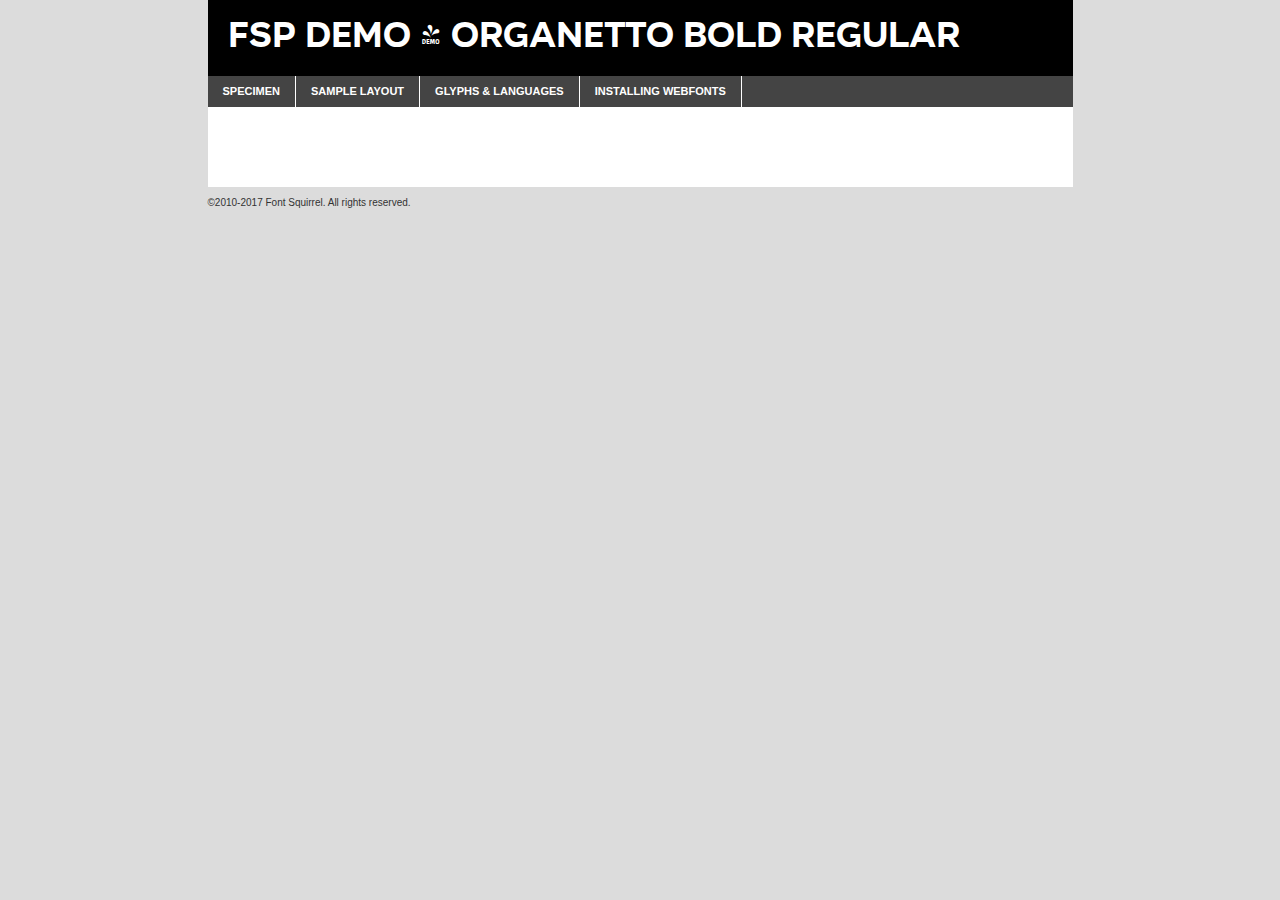
<file: assets/Fonts/webfontkit-20220503-123400/organetto-demo.html>
<!DOCTYPE html PUBLIC "-//W3C//DTD XHTML 1.0 Transitional//EN"
	"http://www.w3.org/TR/xhtml1/DTD/xhtml1-transitional.dtd">

<html xmlns="http://www.w3.org/1999/xhtml" xml:lang="en" lang="en">
<head>
	<meta http-equiv="Content-Type" content="text/html; charset=utf-8" />
	<script src="http://ajax.googleapis.com/ajax/libs/jquery/1.7.2/jquery.min.js" type="text/javascript" charset="utf-8"></script>
	<script type="text/javascript">
	(function($){$.fn.easyTabs=function(option){var param=jQuery.extend({fadeSpeed:"fast",defaultContent:1,activeClass:'active'},option);$(this).each(function(){var thisId="#"+this.id;if(param.defaultContent==''){param.defaultContent=1;}
	if(typeof param.defaultContent=="number")
	{var defaultTab=$(thisId+" .tabs li:eq("+(param.defaultContent-1)+") a").attr('href').substr(1);}else{var defaultTab=param.defaultContent;}
	$(thisId+" .tabs li a").each(function(){var tabToHide=$(this).attr('href').substr(1);$("#"+tabToHide).addClass('easytabs-tab-content');});hideAll();changeContent(defaultTab);function hideAll(){$(thisId+" .easytabs-tab-content").hide();}
	function changeContent(tabId){hideAll();$(thisId+" .tabs li").removeClass(param.activeClass);$(thisId+" .tabs li a[href=#"+tabId+"]").closest('li').addClass(param.activeClass);if(param.fadeSpeed!="none")
	{$(thisId+" #"+tabId).fadeIn(param.fadeSpeed);}else{$(thisId+" #"+tabId).show();}}
	$(thisId+" .tabs li").click(function(){var tabId=$(this).find('a').attr('href').substr(1);changeContent(tabId);return false;});});}})(jQuery);
	</script>
	<link rel="stylesheet" href="specimen_files/specimen_stylesheet.css" type="text/css" charset="utf-8" />
	<link rel="stylesheet" href="stylesheet.css" type="text/css" charset="utf-8" />

	<style type="text/css">
					body{
				font-family: 'organettobold';
							}
		</style>

	<title>FSP DEMO - Organetto Bold Regular Specimen</title>
	
	
	<script type="text/javascript" charset="utf-8">
		$(document).ready(function() {
			$('#container').easyTabs({defaultContent:1});
		});
	</script>
</head>

<body>
<div id="container">
	<div id="header">
		FSP DEMO - Organetto Bold Regular	</div>
	<ul class="tabs">
		<li><a href="#specimen">Specimen</a></li>
		<li><a href="#layout">Sample Layout</a></li>
				<li><a href="#glyphs">Glyphs &amp; Languages</a></li>
		<li><a href="#installing">Installing Webfonts</a></li>
		
	</ul>
	
	<div id="main_content">

		
			<div id="specimen">
		
				<div class="section">
					<div class="grid12 firstcol">
						<div class="huge">AaBb</div>
					</div>
				</div>
		
				<div class="section">
					<div class="glyph_range">A&#x200B;B&#x200b;C&#x200b;D&#x200b;E&#x200b;F&#x200b;G&#x200b;H&#x200b;I&#x200b;J&#x200b;K&#x200b;L&#x200b;M&#x200b;N&#x200b;O&#x200b;P&#x200b;Q&#x200b;R&#x200b;S&#x200b;T&#x200b;U&#x200b;V&#x200b;W&#x200b;X&#x200b;Y&#x200b;Z&#x200b;a&#x200b;b&#x200b;c&#x200b;d&#x200b;e&#x200b;f&#x200b;g&#x200b;h&#x200b;i&#x200b;j&#x200b;k&#x200b;l&#x200b;m&#x200b;n&#x200b;o&#x200b;p&#x200b;q&#x200b;r&#x200b;s&#x200b;t&#x200b;u&#x200b;v&#x200b;w&#x200b;x&#x200b;y&#x200b;z&#x200b;1&#x200b;2&#x200b;3&#x200b;4&#x200b;5&#x200b;6&#x200b;7&#x200b;8&#x200b;9&#x200b;0&#x200b;&amp;&#x200b;.&#x200b;,&#x200b;?&#x200b;!&#x200b;&#64;&#x200b;(&#x200b;)&#x200b;#&#x200b;$&#x200b;%&#x200b;*&#x200b;+&#x200b;-&#x200b;=&#x200b;:&#x200b;;</div>
				</div>
				<div class="section">
					<div class="grid12 firstcol">
						<table class="sample_table">
							<tr><td>10</td><td class="size10">abcdefghijklmnopqrstuvwxyzABCDEFGHIJKLMNOPQRSTUVWXYZ0123456789abcdefghijklmnopqrstuvwxyzABCDEFGHIJKLMNOPQRSTUVWXYZ0123456789abcdefghijklmnopqrstuvwxyzABCDEFGHIJKLMNOPQRSTUVWXYZ</td></tr>
							<tr><td>11</td><td class="size11">abcdefghijklmnopqrstuvwxyzABCDEFGHIJKLMNOPQRSTUVWXYZ0123456789abcdefghijklmnopqrstuvwxyzABCDEFGHIJKLMNOPQRSTUVWXYZ0123456789abcdefghijklmnopqrstuvwxyzABCDEFGHIJKLMNOPQRSTUVWXYZ</td></tr>
							<tr><td>12</td><td class="size12">abcdefghijklmnopqrstuvwxyzABCDEFGHIJKLMNOPQRSTUVWXYZ0123456789abcdefghijklmnopqrstuvwxyzABCDEFGHIJKLMNOPQRSTUVWXYZ0123456789abcdefghijklmnopqrstuvwxyzABCDEFGHIJKLMNOPQRSTUVWXYZ</td></tr>
							<tr><td>13</td><td class="size13">abcdefghijklmnopqrstuvwxyzABCDEFGHIJKLMNOPQRSTUVWXYZ0123456789abcdefghijklmnopqrstuvwxyzABCDEFGHIJKLMNOPQRSTUVWXYZ0123456789abcdefghijklmnopqrstuvwxyzABCDEFGHIJKLMNOPQRSTUVWXYZ</td></tr>
							<tr><td>14</td><td class="size14">abcdefghijklmnopqrstuvwxyzABCDEFGHIJKLMNOPQRSTUVWXYZ0123456789abcdefghijklmnopqrstuvwxyzABCDEFGHIJKLMNOPQRSTUVWXYZ0123456789abcdefghijklmnopqrstuvwxyzABCDEFGHIJKLMNOPQRSTUVWXYZ</td></tr>
							<tr><td>16</td><td class="size16">abcdefghijklmnopqrstuvwxyzABCDEFGHIJKLMNOPQRSTUVWXYZ0123456789abcdefghijklmnopqrstuvwxyzABCDEFGHIJKLMNOPQRSTUVWXYZ</td></tr>
							<tr><td>18</td><td class="size18">abcdefghijklmnopqrstuvwxyzABCDEFGHIJKLMNOPQRSTUVWXYZ0123456789abcdefghijklmnopqrstuvwxyzABCDEFGHIJKLMNOPQRSTUVWXYZ</td></tr>
							<tr><td>20</td><td class="size20">abcdefghijklmnopqrstuvwxyzABCDEFGHIJKLMNOPQRSTUVWXYZ0123456789abcdefghijklmnopqrstuvwxyzABCDEFGHIJKLMNOPQRSTUVWXYZ</td></tr>
							<tr><td>24</td><td class="size24">abcdefghijklmnopqrstuvwxyzABCDEFGHIJKLMNOPQRSTUVWXYZ0123456789abcdefghijklmnopqrstuvwxyzABCDEFGHIJKLMNOPQRSTUVWXYZ</td></tr>
							<tr><td>30</td><td class="size30">abcdefghijklmnopqrstuvwxyzABCDEFGHIJKLMNOPQRSTUVWXYZ0123456789abcdefghijklmnopqrstuvwxyzABCDEFGHIJKLMNOPQRSTUVWXYZ</td></tr>
							<tr><td>36</td><td class="size36">abcdefghijklmnopqrstuvwxyzABCDEFGHIJKLMNOPQRSTUVWXYZ0123456789abcdefghijklmnopqrstuvwxyzABCDEFGHIJKLMNOPQRSTUVWXYZ</td></tr>
							<tr><td>48</td><td class="size48">abcdefghijklmnopqrstuvwxyzABCDEFGHIJKLMNOPQRSTUVWXYZ0123456789abcdefghijklmnopqrstuvwxyzABCDEFGHIJKLMNOPQRSTUVWXYZ</td></tr>
							<tr><td>60</td><td class="size60">abcdefghijklmnopqrstuvwxyzABCDEFGHIJKLMNOPQRSTUVWXYZ0123456789abcdefghijklmnopqrstuvwxyzABCDEFGHIJKLMNOPQRSTUVWXYZ</td></tr>
							<tr><td>72</td><td class="size72">abcdefghijklmnopqrstuvwxyzABCDEFGHIJKLMNOPQRSTUVWXYZ0123456789abcdefghijklmnopqrstuvwxyzABCDEFGHIJKLMNOPQRSTUVWXYZ</td></tr>
							<tr><td>90</td><td class="size90">abcdefghijklmnopqrstuvwxyzABCDEFGHIJKLMNOPQRSTUVWXYZ0123456789abcdefghijklmnopqrstuvwxyzABCDEFGHIJKLMNOPQRSTUVWXYZ</td></tr>
						</table>
				
					</div>
			
				</div>
		
		
		
								<div class="section" id="bodycomparison">


										<div id="xheight">
				<div class="fontbody">&#x25FC;&#x25FC;&#x25FC;&#x25FC;&#x25FC;&#x25FC;&#x25FC;&#x25FC;&#x25FC;&#x25FC;&#x25FC;&#x25FC;&#x25FC;&#x25FC;&#x25FC;&#x25FC;&#x25FC;&#x25FC;&#x25FC;&#x25FC;&#x25FC;&#x25FC;&#x25FC;&#x25FC;&#x25FC;&#x25FC;&#x25FC;&#x25FC;&#x25FC;&#x25FC;&#x25FC;&#x25FC;&#x25FC;&#x25FC;&#x25FC;&#x25FC;&#x25FC;&#x25FC;&#x25FC;&#x25FC;&#x25FC;&#x25FC;&#x25FC;&#x25FC;&#x25FC;&#x25FC;&#x25FC;&#x25FC;&#x25FC;&#x25FC;&#x25FC;&#x25FC;&#x25FC;&#x25FC;&#x25FC;&#x25FC;&#x25FC;&#x25FC;&#x25FC;&#x25FC;&#x25FC;&#x25FC;&#x25FC;&#x25FC;&#x25FC;&#x25FC;&#x25FC;&#x25FC;&#x25FC;&#x25FC;&#x25FC;&#x25FC;&#x25FC;&#x25FC;&#x25FC;&#x25FC;&#x25FC;&#x25FC;&#x25FC;&#x25FC;&#x25FC;&#x25FC;&#x25FC;&#x25FC;&#x25FC;&#x25FC;&#x25FC;&#x25FC;&#x25FC;&#x25FC;&#x25FC;&#x25FC;&#x25FC;&#x25FC;&#x25FC;&#x25FC;&#x25FC;&#x25FC;&#x25FC;body</div><div class="arialbody">body</div><div class="verdanabody">body</div><div class="georgiabody">body</div></div>
										<div class="fontbody" style="z-index:1">
											body<span>FSP DEMO - Organetto Bold Regular</span>
										</div>
										<div class="arialbody" style="z-index:1">
											body<span>Arial</span>
										</div>
										<div class="verdanabody" style="z-index:1">
											body<span>Verdana</span>
										</div>
										<div class="georgiabody" style="z-index:1">
											body<span>Georgia</span>
										</div>



								</div>
		
		
				<div class="section psample psample_row1" id="">
					
					<div class="grid2 firstcol">
						<p class="size10"><span>10.</span>Aenean lacinia bibendum nulla sed consectetur. Fusce dapibus, tellus ac cursus commodo, tortor mauris condimentum nibh, ut fermentum massa justo sit amet risus. Nullam id dolor id nibh ultricies vehicula ut id elit. Cum sociis natoque penatibus et magnis dis parturient montes, nascetur ridiculus mus. Nulla vitae elit libero, a pharetra augue.</p>
			
					</div>
					<div class="grid3">
						<p class="size11"><span>11.</span>Aenean lacinia bibendum nulla sed consectetur. Fusce dapibus, tellus ac cursus commodo, tortor mauris condimentum nibh, ut fermentum massa justo sit amet risus. Nullam id dolor id nibh ultricies vehicula ut id elit. Cum sociis natoque penatibus et magnis dis parturient montes, nascetur ridiculus mus. Nulla vitae elit libero, a pharetra augue.</p>
			
					</div>
					<div class="grid3">
						<p class="size12"><span>12.</span>Aenean lacinia bibendum nulla sed consectetur. Fusce dapibus, tellus ac cursus commodo, tortor mauris condimentum nibh, ut fermentum massa justo sit amet risus. Nullam id dolor id nibh ultricies vehicula ut id elit. Cum sociis natoque penatibus et magnis dis parturient montes, nascetur ridiculus mus. Nulla vitae elit libero, a pharetra augue.</p>
			
					</div>
					<div class="grid4">
						<p class="size13"><span>13.</span>Aenean lacinia bibendum nulla sed consectetur. Fusce dapibus, tellus ac cursus commodo, tortor mauris condimentum nibh, ut fermentum massa justo sit amet risus. Nullam id dolor id nibh ultricies vehicula ut id elit. Cum sociis natoque penatibus et magnis dis parturient montes, nascetur ridiculus mus. Nulla vitae elit libero, a pharetra augue.</p>
			
					</div>
					<div class="white_blend"></div>
					
				</div>
				<div class="section psample psample_row2" id="">
					<div class="grid3 firstcol">
						<p class="size14"><span>14.</span>Aenean lacinia bibendum nulla sed consectetur. Fusce dapibus, tellus ac cursus commodo, tortor mauris condimentum nibh, ut fermentum massa justo sit amet risus. Nullam id dolor id nibh ultricies vehicula ut id elit. Cum sociis natoque penatibus et magnis dis parturient montes, nascetur ridiculus mus. Nulla vitae elit libero, a pharetra augue.</p>
			
					</div>
					<div class="grid4">
						<p class="size16"><span>16.</span>Aenean lacinia bibendum nulla sed consectetur. Fusce dapibus, tellus ac cursus commodo, tortor mauris condimentum nibh, ut fermentum massa justo sit amet risus. Nullam id dolor id nibh ultricies vehicula ut id elit. Cum sociis natoque penatibus et magnis dis parturient montes, nascetur ridiculus mus. Nulla vitae elit libero, a pharetra augue.</p>
			
					</div>
					<div class="grid5">
						<p class="size18"><span>18.</span>Aenean lacinia bibendum nulla sed consectetur. Fusce dapibus, tellus ac cursus commodo, tortor mauris condimentum nibh, ut fermentum massa justo sit amet risus. Nullam id dolor id nibh ultricies vehicula ut id elit. Cum sociis natoque penatibus et magnis dis parturient montes, nascetur ridiculus mus. Nulla vitae elit libero, a pharetra augue.</p>
			
					</div>

					<div class="white_blend"></div>

				</div>
				
				<div class="section psample psample_row3" id="">
					<div class="grid5 firstcol">
						<p class="size20"><span>20.</span>Aenean lacinia bibendum nulla sed consectetur. Fusce dapibus, tellus ac cursus commodo, tortor mauris condimentum nibh, ut fermentum massa justo sit amet risus. Nullam id dolor id nibh ultricies vehicula ut id elit. Cum sociis natoque penatibus et magnis dis parturient montes, nascetur ridiculus mus. Nulla vitae elit libero, a pharetra augue.</p>
					</div>
					<div class="grid7">
						<p class="size24"><span>24.</span>Aenean lacinia bibendum nulla sed consectetur. Fusce dapibus, tellus ac cursus commodo, tortor mauris condimentum nibh, ut fermentum massa justo sit amet risus. Nullam id dolor id nibh ultricies vehicula ut id elit. Cum sociis natoque penatibus et magnis dis parturient montes, nascetur ridiculus mus. Nulla vitae elit libero, a pharetra augue.</p>
					</div>
					
					<div class="white_blend"></div>
					
				</div>
				
				<div class="section psample psample_row4" id="">
					<div class="grid12 firstcol">
						<p class="size30"><span>30.</span>Aenean lacinia bibendum nulla sed consectetur. Fusce dapibus, tellus ac cursus commodo, tortor mauris condimentum nibh, ut fermentum massa justo sit amet risus. Nullam id dolor id nibh ultricies vehicula ut id elit. Cum sociis natoque penatibus et magnis dis parturient montes, nascetur ridiculus mus. Nulla vitae elit libero, a pharetra augue.</p>
					</div>
					<div class="white_blend"></div>
					
				</div>
				
				
				
				<div class="section psample psample_row1 fullreverse">
					<div class="grid2 firstcol">
						<p class="size10"><span>10.</span>Aenean lacinia bibendum nulla sed consectetur. Fusce dapibus, tellus ac cursus commodo, tortor mauris condimentum nibh, ut fermentum massa justo sit amet risus. Nullam id dolor id nibh ultricies vehicula ut id elit. Cum sociis natoque penatibus et magnis dis parturient montes, nascetur ridiculus mus. Nulla vitae elit libero, a pharetra augue.</p>
			
					</div>
					<div class="grid3">
						<p class="size11"><span>11.</span>Aenean lacinia bibendum nulla sed consectetur. Fusce dapibus, tellus ac cursus commodo, tortor mauris condimentum nibh, ut fermentum massa justo sit amet risus. Nullam id dolor id nibh ultricies vehicula ut id elit. Cum sociis natoque penatibus et magnis dis parturient montes, nascetur ridiculus mus. Nulla vitae elit libero, a pharetra augue.</p>
			
					</div>
					<div class="grid3">
						<p class="size12"><span>12.</span>Aenean lacinia bibendum nulla sed consectetur. Fusce dapibus, tellus ac cursus commodo, tortor mauris condimentum nibh, ut fermentum massa justo sit amet risus. Nullam id dolor id nibh ultricies vehicula ut id elit. Cum sociis natoque penatibus et magnis dis parturient montes, nascetur ridiculus mus. Nulla vitae elit libero, a pharetra augue.</p>
			
					</div>
					<div class="grid4">
						<p class="size13"><span>13.</span>Aenean lacinia bibendum nulla sed consectetur. Fusce dapibus, tellus ac cursus commodo, tortor mauris condimentum nibh, ut fermentum massa justo sit amet risus. Nullam id dolor id nibh ultricies vehicula ut id elit. Cum sociis natoque penatibus et magnis dis parturient montes, nascetur ridiculus mus. Nulla vitae elit libero, a pharetra augue.</p>
			
					</div>
					<div class="black_blend"></div>
					
				</div>
				
				<div class="section psample psample_row2 fullreverse">
					<div class="grid3 firstcol">
						<p class="size14"><span>14.</span>Aenean lacinia bibendum nulla sed consectetur. Fusce dapibus, tellus ac cursus commodo, tortor mauris condimentum nibh, ut fermentum massa justo sit amet risus. Nullam id dolor id nibh ultricies vehicula ut id elit. Cum sociis natoque penatibus et magnis dis parturient montes, nascetur ridiculus mus. Nulla vitae elit libero, a pharetra augue.</p>
			
					</div>
					<div class="grid4">
						<p class="size16"><span>16.</span>Aenean lacinia bibendum nulla sed consectetur. Fusce dapibus, tellus ac cursus commodo, tortor mauris condimentum nibh, ut fermentum massa justo sit amet risus. Nullam id dolor id nibh ultricies vehicula ut id elit. Cum sociis natoque penatibus et magnis dis parturient montes, nascetur ridiculus mus. Nulla vitae elit libero, a pharetra augue.</p>
			
					</div>
					<div class="grid5">
						<p class="size18"><span>18.</span>Aenean lacinia bibendum nulla sed consectetur. Fusce dapibus, tellus ac cursus commodo, tortor mauris condimentum nibh, ut fermentum massa justo sit amet risus. Nullam id dolor id nibh ultricies vehicula ut id elit. Cum sociis natoque penatibus et magnis dis parturient montes, nascetur ridiculus mus. Nulla vitae elit libero, a pharetra augue.</p>
			
					</div>
					<div class="black_blend"></div>

				</div>
				
				<div class="section psample fullreverse psample_row3" id="">
					<div class="grid5 firstcol">
						<p class="size20"><span>20.</span>Aenean lacinia bibendum nulla sed consectetur. Fusce dapibus, tellus ac cursus commodo, tortor mauris condimentum nibh, ut fermentum massa justo sit amet risus. Nullam id dolor id nibh ultricies vehicula ut id elit. Cum sociis natoque penatibus et magnis dis parturient montes, nascetur ridiculus mus. Nulla vitae elit libero, a pharetra augue.</p>
					</div>
					<div class="grid7">
						<p class="size24"><span>24.</span>Aenean lacinia bibendum nulla sed consectetur. Fusce dapibus, tellus ac cursus commodo, tortor mauris condimentum nibh, ut fermentum massa justo sit amet risus. Nullam id dolor id nibh ultricies vehicula ut id elit. Cum sociis natoque penatibus et magnis dis parturient montes, nascetur ridiculus mus. Nulla vitae elit libero, a pharetra augue.</p>
					</div>
					
					<div class="black_blend"></div>
					
				</div>
				
				<div class="section psample fullreverse psample_row4" id="" style="border-bottom: 20px #000 solid;">
					<div class="grid12 firstcol">
						<p class="size30"><span>30.</span>Aenean lacinia bibendum nulla sed consectetur. Fusce dapibus, tellus ac cursus commodo, tortor mauris condimentum nibh, ut fermentum massa justo sit amet risus. Nullam id dolor id nibh ultricies vehicula ut id elit. Cum sociis natoque penatibus et magnis dis parturient montes, nascetur ridiculus mus. Nulla vitae elit libero, a pharetra augue.</p>
					</div>
					<div class="black_blend"></div>
					
				</div>
				
				
				
				
			</div>
			
			<div id="layout">
				
				<div class="section">
					
					<div class="grid12 firstcol">
						<h1>Lorem Ipsum Dolor</h1>
						<h2>Etiam porta sem malesuada magna mollis euismod</h2>
						
						<p class="byline">By <a href="#link">Aenean Lacinia</a></p>
					</div>
				</div>
				<div class="section">
					<div class="grid8 firstcol">
						<p class="large">Donec sed odio dui. Morbi leo risus, porta ac consectetur ac, vestibulum at eros. Fusce dapibus, tellus ac cursus commodo, tortor mauris condimentum nibh, ut fermentum massa justo sit amet risus. </p>

						
						<h3>Pellentesque ornare sem</h3>

						<p>Maecenas sed diam eget risus varius blandit sit amet non magna. Maecenas faucibus mollis interdum. Donec ullamcorper nulla non metus auctor fringilla. Nullam id dolor id nibh ultricies vehicula ut id elit. Nullam id dolor id nibh ultricies vehicula ut id elit. </p>

						<p>Aenean eu leo quam. Pellentesque ornare sem lacinia quam venenatis vestibulum. Lorem ipsum dolor sit amet, consectetur adipiscing elit. Cum sociis natoque penatibus et magnis dis parturient montes, nascetur ridiculus mus. </p>

						<p>Nulla vitae elit libero, a pharetra augue. Praesent commodo cursus magna, vel scelerisque nisl consectetur et. Aenean lacinia bibendum nulla sed consectetur. </p>

						<p>Nullam quis risus eget urna mollis ornare vel eu leo. Nullam quis risus eget urna mollis ornare vel eu leo. Maecenas sed diam eget risus varius blandit sit amet non magna. Donec ullamcorper nulla non metus auctor fringilla. </p>

						<h3>Cras mattis consectetur</h3>

						<p>Aenean eu leo quam. Pellentesque ornare sem lacinia quam venenatis vestibulum. Aenean lacinia bibendum nulla sed consectetur. Integer posuere erat a ante venenatis dapibus posuere velit aliquet. Cras mattis consectetur purus sit amet fermentum. </p>

						<p>Nullam id dolor id nibh ultricies vehicula ut id elit. Nullam quis risus eget urna mollis ornare vel eu leo. Cras mattis consectetur purus sit amet fermentum.</p>
					</div>
					
					<div class="grid4 sidebar">
						
						<div class="box reverse">
							<p class="last">Nullam quis risus eget urna mollis ornare vel eu leo. Donec ullamcorper nulla non metus auctor fringilla. Cras mattis consectetur purus sit amet fermentum. Sed posuere consectetur est at lobortis. Lorem ipsum dolor sit amet, consectetur adipiscing elit. </p>
						</div>
						
						<p class="caption">Maecenas sed diam eget risus varius.</p>

						<p>Vestibulum id ligula porta felis euismod semper. Integer posuere erat a ante venenatis dapibus posuere velit aliquet. Vestibulum id ligula porta felis euismod semper. Sed posuere consectetur est at lobortis. Maecenas sed diam eget risus varius blandit sit amet non magna. Fusce dapibus, tellus ac cursus commodo, tortor mauris condimentum nibh, ut fermentum massa justo sit amet risus. </p>

					

						<p>Duis mollis, est non commodo luctus, nisi erat porttitor ligula, eget lacinia odio sem nec elit. Aenean lacinia bibendum nulla sed consectetur. Vivamus sagittis lacus vel augue laoreet rutrum faucibus dolor auctor. Aenean lacinia bibendum nulla sed consectetur. Nullam quis risus eget urna mollis ornare vel eu leo. </p>

						<p>Praesent commodo cursus magna, vel scelerisque nisl consectetur et. Donec ullamcorper nulla non metus auctor fringilla. Maecenas faucibus mollis interdum. Fusce dapibus, tellus ac cursus commodo, tortor mauris condimentum nibh, ut fermentum massa justo sit amet risus. </p>

					</div>
				</div>
				
			</div>


			



		<div id="glyphs">
			<div class="section">
				<div class="grid12 firstcol">
			
				<h1>Language Support</h1>
				<p>The subset of FSP DEMO - Organetto Bold Regular in this kit supports the following languages:<br />
			
					English, Arrernte, Bislama, Cebuano, Fijian, Gilbertese, Hmong, Ibanag, Iloko_ilokano, Interglossa_glosa, Interlingua, Lojban, Norfolk_pitcairnese, Oromo, Rotokas, Seychelles_creole, Shona, Somali, Southern_ndebele, Swahili, Swati_swazi, Tok_pisin, Warlpiri, Xhosa, Zulu, Latinbasic, Ubasic, Demo				</p>
				<h1>Glyph Chart</h1>
				<p>The subset of FSP DEMO - Organetto Bold Regular in this kit includes all the glyphs listed below. Unicode entities are included above each glyph to help you insert individual characters into your layout.</p>
				<div id="glyph_chart">
			
																				 <div><p>&amp;#32;</p>&#32;</div>
																				 <div><p>&amp;#33;</p>&#33;</div>
																				 <div><p>&amp;#34;</p>&#34;</div>
																				 <div><p>&amp;#35;</p>&#35;</div>
																				 <div><p>&amp;#36;</p>&#36;</div>
																				 <div><p>&amp;#37;</p>&#37;</div>
																				 <div><p>&amp;#38;</p>&#38;</div>
																				 <div><p>&amp;#39;</p>&#39;</div>
																				 <div><p>&amp;#40;</p>&#40;</div>
																				 <div><p>&amp;#41;</p>&#41;</div>
																				 <div><p>&amp;#42;</p>&#42;</div>
																				 <div><p>&amp;#43;</p>&#43;</div>
																				 <div><p>&amp;#44;</p>&#44;</div>
																				 <div><p>&amp;#45;</p>&#45;</div>
																				 <div><p>&amp;#46;</p>&#46;</div>
																				 <div><p>&amp;#47;</p>&#47;</div>
																				 <div><p>&amp;#48;</p>&#48;</div>
																				 <div><p>&amp;#49;</p>&#49;</div>
																				 <div><p>&amp;#50;</p>&#50;</div>
																				 <div><p>&amp;#51;</p>&#51;</div>
																				 <div><p>&amp;#52;</p>&#52;</div>
																				 <div><p>&amp;#53;</p>&#53;</div>
																				 <div><p>&amp;#54;</p>&#54;</div>
																				 <div><p>&amp;#55;</p>&#55;</div>
																				 <div><p>&amp;#56;</p>&#56;</div>
																				 <div><p>&amp;#57;</p>&#57;</div>
																				 <div><p>&amp;#58;</p>&#58;</div>
																				 <div><p>&amp;#59;</p>&#59;</div>
																				 <div><p>&amp;#60;</p>&#60;</div>
																				 <div><p>&amp;#61;</p>&#61;</div>
																				 <div><p>&amp;#62;</p>&#62;</div>
																				 <div><p>&amp;#63;</p>&#63;</div>
																				 <div><p>&amp;#64;</p>&#64;</div>
																				 <div><p>&amp;#65;</p>&#65;</div>
																				 <div><p>&amp;#66;</p>&#66;</div>
																				 <div><p>&amp;#67;</p>&#67;</div>
																				 <div><p>&amp;#68;</p>&#68;</div>
																				 <div><p>&amp;#69;</p>&#69;</div>
																				 <div><p>&amp;#70;</p>&#70;</div>
																				 <div><p>&amp;#71;</p>&#71;</div>
																				 <div><p>&amp;#72;</p>&#72;</div>
																				 <div><p>&amp;#73;</p>&#73;</div>
																				 <div><p>&amp;#74;</p>&#74;</div>
																				 <div><p>&amp;#75;</p>&#75;</div>
																				 <div><p>&amp;#76;</p>&#76;</div>
																				 <div><p>&amp;#77;</p>&#77;</div>
																				 <div><p>&amp;#78;</p>&#78;</div>
																				 <div><p>&amp;#79;</p>&#79;</div>
																				 <div><p>&amp;#80;</p>&#80;</div>
																				 <div><p>&amp;#81;</p>&#81;</div>
																				 <div><p>&amp;#82;</p>&#82;</div>
																				 <div><p>&amp;#83;</p>&#83;</div>
																				 <div><p>&amp;#84;</p>&#84;</div>
																				 <div><p>&amp;#85;</p>&#85;</div>
																				 <div><p>&amp;#86;</p>&#86;</div>
																				 <div><p>&amp;#87;</p>&#87;</div>
																				 <div><p>&amp;#88;</p>&#88;</div>
																				 <div><p>&amp;#89;</p>&#89;</div>
																				 <div><p>&amp;#90;</p>&#90;</div>
																				 <div><p>&amp;#91;</p>&#91;</div>
																				 <div><p>&amp;#92;</p>&#92;</div>
																				 <div><p>&amp;#93;</p>&#93;</div>
																				 <div><p>&amp;#94;</p>&#94;</div>
																				 <div><p>&amp;#95;</p>&#95;</div>
																				 <div><p>&amp;#96;</p>&#96;</div>
																				 <div><p>&amp;#97;</p>&#97;</div>
																				 <div><p>&amp;#98;</p>&#98;</div>
																				 <div><p>&amp;#99;</p>&#99;</div>
																				 <div><p>&amp;#100;</p>&#100;</div>
																				 <div><p>&amp;#101;</p>&#101;</div>
																				 <div><p>&amp;#102;</p>&#102;</div>
																				 <div><p>&amp;#103;</p>&#103;</div>
																				 <div><p>&amp;#104;</p>&#104;</div>
																				 <div><p>&amp;#105;</p>&#105;</div>
																				 <div><p>&amp;#106;</p>&#106;</div>
																				 <div><p>&amp;#107;</p>&#107;</div>
																				 <div><p>&amp;#108;</p>&#108;</div>
																				 <div><p>&amp;#109;</p>&#109;</div>
																				 <div><p>&amp;#110;</p>&#110;</div>
																				 <div><p>&amp;#111;</p>&#111;</div>
																				 <div><p>&amp;#112;</p>&#112;</div>
																				 <div><p>&amp;#113;</p>&#113;</div>
																				 <div><p>&amp;#114;</p>&#114;</div>
																				 <div><p>&amp;#115;</p>&#115;</div>
																				 <div><p>&amp;#116;</p>&#116;</div>
																				 <div><p>&amp;#117;</p>&#117;</div>
																				 <div><p>&amp;#118;</p>&#118;</div>
																				 <div><p>&amp;#119;</p>&#119;</div>
																				 <div><p>&amp;#120;</p>&#120;</div>
																				 <div><p>&amp;#121;</p>&#121;</div>
																				 <div><p>&amp;#122;</p>&#122;</div>
																				 <div><p>&amp;#123;</p>&#123;</div>
																				 <div><p>&amp;#124;</p>&#124;</div>
																				 <div><p>&amp;#125;</p>&#125;</div>
																				 <div><p>&amp;#126;</p>&#126;</div>
																				 <div><p>&amp;#160;</p>&#160;</div>
																				 <div><p>&amp;#173;</p>&#173;</div>
																				 <div><p>&amp;#8192;</p>&#8192;</div>
																				 <div><p>&amp;#8193;</p>&#8193;</div>
																				 <div><p>&amp;#8194;</p>&#8194;</div>
																				 <div><p>&amp;#8195;</p>&#8195;</div>
																				 <div><p>&amp;#8196;</p>&#8196;</div>
																				 <div><p>&amp;#8197;</p>&#8197;</div>
																				 <div><p>&amp;#8198;</p>&#8198;</div>
																				 <div><p>&amp;#8199;</p>&#8199;</div>
																				 <div><p>&amp;#8200;</p>&#8200;</div>
																				 <div><p>&amp;#8201;</p>&#8201;</div>
																				 <div><p>&amp;#8202;</p>&#8202;</div>
																				 <div><p>&amp;#8208;</p>&#8208;</div>
																				 <div><p>&amp;#8209;</p>&#8209;</div>
																				 <div><p>&amp;#8210;</p>&#8210;</div>
																				 <div><p>&amp;#8211;</p>&#8211;</div>
																				 <div><p>&amp;#8212;</p>&#8212;</div>
																				 <div><p>&amp;#8239;</p>&#8239;</div>
																				 <div><p>&amp;#8287;</p>&#8287;</div>
																				 <div><p>&amp;#9724;</p>&#9724;</div>
																																																</div>	
				</div>
		
		
			</div>
		</div>
		
		
		<div id="specs">
			
		</div>
	
		<div id="installing">
			<div class="section">
				<div class="grid7 firstcol">
					<h1>Installing Webfonts</h1>
					
					<p>Webfonts are supported by all major browser platforms but not all in the same way. There are currently four different font formats that must be included in order to target all browsers. This includes TTF, WOFF, EOT and SVG.</p>
					
					<h2>1. Upload your webfonts</h2>
					<p>You must upload your webfont kit to your website. They should be in or near the same directory as your CSS files.</p>
					
					<h2>2. Include the webfont stylesheet</h2>
					<p>A special CSS @font-face declaration helps the various browsers select the appropriate font it needs without causing you a bunch of headaches. Learn more about this syntax by reading the <a href="https://www.fontspring.com/blog/further-hardening-of-the-bulletproof-syntax">Fontspring blog post</a> about it. The code for it is as follows:</p>


<code>
@font-face{ 
	font-family: 'MyWebFont';
	src: url('WebFont.eot');
	src: url('WebFont.eot?#iefix') format('embedded-opentype'),
	     url('WebFont.woff') format('woff'),
	     url('WebFont.ttf') format('truetype'),
	     url('WebFont.svg#webfont') format('svg');
}
</code>

	<p>We've already gone ahead and generated the code for you. All you have to do is link to the stylesheet in your HTML, like this:</p>
	<code>&lt;link rel=&quot;stylesheet&quot; href=&quot;stylesheet.css&quot; type=&quot;text/css&quot; charset=&quot;utf-8&quot; /&gt;</code>

					<h2>3. Modify your own stylesheet</h2>
					<p>To take advantage of your new fonts, you must tell your stylesheet to use them. Look at the original @font-face declaration above and find the property called "font-family." The name linked there will be what you use to reference the font. Prepend that webfont name to the font stack in the "font-family" property, inside the selector you want to change. For example:</p>
<code>p { font-family: 'WebFont', Arial, sans-serif; }</code>

<h2>4. Test</h2>
<p>Getting webfonts to work cross-browser <em>can</em> be tricky. Use the information in the sidebar to help you if you find that fonts aren't loading in a particular browser.</p>
				</div>
				
				<div class="grid5 sidebar">
					<div class="box">
						<h2>Troubleshooting<br />Font-Face Problems</h2>
						<p>Having trouble getting your webfonts to load in your new website? Here are some tips to sort out what might be the problem.</p>

						<h3>Fonts not showing in any browser</h3>

						<p>This sounds like you need to work on the plumbing. You either did not upload the fonts to the correct directory, or you did not link the fonts properly in the CSS. If you've confirmed that all this is correct and you still have a problem, take a look at your .htaccess file and see if requests are getting intercepted.</p>

						<h3>Fonts not loading in iPhone or iPad</h3>

						<p>The most common problem here is that you are serving the fonts from an IIS server. IIS refuses to serve files that have unknown MIME types. If that is the case, you must set the MIME type for SVG to "image/svg+xml" in the server settings. Follow these instructions from Microsoft if you need help.</p>

						<h3>Fonts not loading in Firefox</h3>

						<p>The primary reason for this failure? You are still using a version Firefox older than 3.5. So upgrade already! If that isn't it, then you are very likely serving fonts from a different domain. Firefox requires that all font assets be served from the same domain. Lastly it is possible that you need to add WOFF to your list of MIME types (if you are serving via IIS.)</p>

						<h3>Fonts not loading in IE</h3>

						<p>Are you looking at Internet Explorer on an actual Windows machine or are you cheating by using a service like Adobe BrowserLab? Many of these screenshot services do not render @font-face for IE. Best to test it on a real machine.</p>

						<h3>Fonts not loading in IE9</h3>

						<p>IE9, like Firefox, requires that fonts be served from the same domain as the website. Make sure that is the case.</p>
					</div>
				</div>
			</div>
			
		</div>
	
	</div>
	<div id="footer">
		<p>&copy;2010-2017 Font Squirrel. All rights reserved.</p>
	</div>
</div>
</body>
</html>
</file>
<file: assets/Fonts/webfontkit-20220503-123400/stylesheet.css>
/*! Generated by Font Squirrel (https://www.fontsquirrel.com) on May 3, 2022 */



@font-face {
    font-family: 'organettobold';
    src: url('organetto-webfont.woff2') format('woff2'),
         url('organetto-webfont.woff') format('woff');
    font-weight: normal;
    font-style: normal;

}
</file>
<file: assets/Fonts/webfontkit-20220503-123400/specimen_files/specimen_stylesheet.css>
@import url('grid_12-825-55-15.css');

/*  
	CSS Reset by Eric Meyer - Released under Public Domain
    http://meyerweb.com/eric/tools/css/reset/
*/
html, body, div, span, applet, object, iframe,
h1, h2, h3, h4, h5, h6, p, blockquote, pre,
a, abbr, acronym, address, big, cite, code,
del, dfn, em, font, img, ins, kbd, q, s, samp,
small, strike, strong, sub, sup, tt, var,
b, u, i, center, dl, dt, dd, ol, ul, li,
fieldset, form, label, legend, table, 
caption, tbody, tfoot, thead, tr, th, td 
                  {margin: 0;padding: 0;border: 0;outline: 0;
                  font-size: 100%;vertical-align: baseline;
                  background: transparent;}
body              {line-height: 1;}
ol, ul            {list-style: none;}
blockquote, q     {quotes: none;}
blockquote:before, blockquote:after,
q:before, q:after {content: '';	content: none;}
:focus            {outline: 0;}
ins               {text-decoration: none;}
del               {text-decoration: line-through;}
table             {border-collapse: collapse;border-spacing: 0;}




body {
	color: #000;
	background-color: #dcdcdc;
}

a {
	text-decoration: none;
	color: #1883ba;
}

h1{
	font-size: 32px;
	font-weight: normal;
	font-style: normal;
	margin-bottom: 18px;
}

h2{
	font-size: 18px;
}

#container {
	width: 865px;
	margin: 0px auto;
}


#header {
	padding: 20px;
	font-size: 36px;
	background-color: #000;
	color: #fff;
}

#header span {
	color: #666;
}
#main_content {
	background-color: #fff;
	padding: 60px 20px 20px;
}


#footer p {
	margin: 0;
	padding-top: 10px;
	padding-bottom: 50px;
	color: #333;
	font: 10px Arial, sans-serif;
}

.tabs {
	width: 100%;
	height: 31px;
	background-color: #444;
}
.tabs li {
	float:  left;
	margin: 0;
	overflow: hidden;
	background-color: #444;
}
.tabs li a {
	display: block;
	color: #fff;
	text-decoration: none;
	font: bold 11px/11px 'Arial';
	text-transform: uppercase;
	padding: 10px 15px;
	border-right: 1px solid #fff;
}

.tabs li a:hover {
		background-color: #00b3ff;

}

.tabs li.active a {
	color:  #000;
	background-color: #fff;
}



div.huge {
	
	font-size: 300px;
	line-height: 1em;
	padding: 0;
	letter-spacing: -.02em;
	overflow: hidden;
}
div.glyph_range {
	font-size: 72px;
	line-height: 1.1em;
}

.size10{ font-size: 10px; }
.size11{ font-size: 11px; }
.size12{ font-size: 12px; }
.size13{ font-size: 13px; }
.size14{ font-size: 14px; }
.size16{ font-size: 16px; }
.size18{ font-size: 18px; }
.size20{ font-size: 20px; }
.size24{ font-size: 24px; }
.size30{ font-size: 30px; }
.size36{ font-size: 36px; }
.size48{ font-size: 48px; }
.size60{ font-size: 60px; }
.size72{ font-size: 72px; }
.size90{ font-size: 90px; }


.psample_row1 {	height: 120px;}
.psample_row1 {	height: 120px;}
.psample_row2 {	height: 160px;}
.psample_row3 {	height: 160px;}
.psample_row4 {	height: 160px;}

.psample {
	overflow: hidden;
	position: relative;
}
.psample p {
	line-height: 1.3em;
	display: block;
	overflow: hidden;
	margin: 0;
}

.psample span {
	margin-right: .5em;
}

.white_blend {
	width: 100%;
	height: 61px;
	background-image: url([data-uri]);
	position: absolute;
	bottom: 0;
}
.black_blend {
	width: 100%;
	height: 61px;
	background-image: url([data-uri]);
	position: absolute;
	bottom: 0;
}
.fullreverse {
	background:  #000 !important;
	color:  #fff !important;
	margin-left: -20px;
	padding-left: 20px;
	margin-right: -20px;
	padding-right: 20px;
	padding: 20px;
	margin-bottom:0;
}


.sample_table td {
	padding-top: 3px;
	padding-bottom:5px;
	padding-left: 5px;
	vertical-align: middle;
	line-height: 1.2em;
}

.sample_table td:first-child {
	background-color: #eee;
	text-align: right;
	padding-right: 5px;
	padding-left: 0;
	padding: 5px;
	font: 11px/12px "Courier New", Courier, mono;
}

code {
	white-space: pre;
	background-color: #eee;
	display: block;
	padding: 10px;
	margin-bottom: 18px;
	overflow: auto;
}


.bottom,.last 	{margin-bottom:0 !important; padding-bottom:0 !important;}

.box  { 
  padding: 18px; 
  margin-bottom: 18px; 
  background: #eee; 
}

.reverse,.reversed { background:  #000 !important;color:  #fff !important; border: none !important;}

#bodycomparison {
	position: relative;
	overflow: hidden;
	font-size: 72px;
	height: 90px;
	white-space: nowrap;
}

#bodycomparison div{
	font-size: 72px;
	line-height: 90px;
	display: inline;
	margin: 0 15px 0 0;
	padding: 0;
}

#bodycomparison div span{
	font: 10px Arial;
	position: absolute;
	left: 0;
}
#xheight {
	float: none;
	position: absolute;
	color: #d9f3ff;
	font-size: 72px;
	line-height: 90px;
}

.fontbody {
 position: relative;
}
.arialbody{
	font-family: Arial;
	position: relative;
}
.verdanabody{
	font-family: Verdana;
	position: relative;
}
.georgiabody{
	font-family: Georgia;
	position: relative;
}

/* @group Layout page
 */

#layout h1 {
	font-size: 36px;
	line-height: 42px;
	font-weight: normal;
	font-style: normal;
}

#layout h2 {
	font-size: 24px;
	line-height: 23px;
	font-weight: normal;
	font-style: normal;
}

#layout h3 {
	font-size: 22px;
	line-height: 1.4em;
	margin-top: 1em;
	font-weight: normal;
	font-style: normal;
}


#layout p.byline {
	font-size: 12px;
	margin-top: 18px;
	line-height: 12px;
	margin-bottom: 0;
}
#layout p {
	font-size: 14px;
	line-height: 21px;
	margin-bottom: .5em;
}

#layout p.large{
	font-size: 18px;
	line-height: 26px;
}

#layout .sidebar p{
	font-size: 12px;
	line-height: 1.4em;
}

#layout p.caption {
	font-size: 10px;
	margin-top: -16px;
	margin-bottom: 18px;
}

/* @end */

/* @group Glyphs */

#glyph_chart div{
	background-color: #d9f3ff;
	color: black;
	float: left;
	font-size: 36px;
	height: 1.2em;
	line-height: 1.2em;
	margin-bottom: 1px;
	margin-right: 1px;
	text-align: center;
	width: 1.2em;
	position: relative;
	padding: .6em .2em .2em;
}

#glyph_chart div p {
	position: absolute;
	left: 0;
	top: 0;
	display: block;
	text-align: center;
	font: bold 9px Arial, sans-serif;
	background-color: #3a768f;
	width: 100%;
	color: #fff;
	padding: 2px 0;
}


#glyphs h1 {
	font-family: Arial, sans-serif;
}
/* @end */

/* @group Installing */

#installing {
	font: 13px Arial, sans-serif;
}

#installing p,
#glyphs p{
	line-height: 1.2em;
	margin-bottom: 18px;
	font: 13px Arial, sans-serif;
}



#installing h3{
	font-size: 15px;
	margin-top: 18px;
}

/* @end */

#rendering h1 {
	font-family: Arial, sans-serif;
}
.render_table td {
	font: 11px "Courier New", Courier, mono;
	vertical-align: middle;
}
</file>
